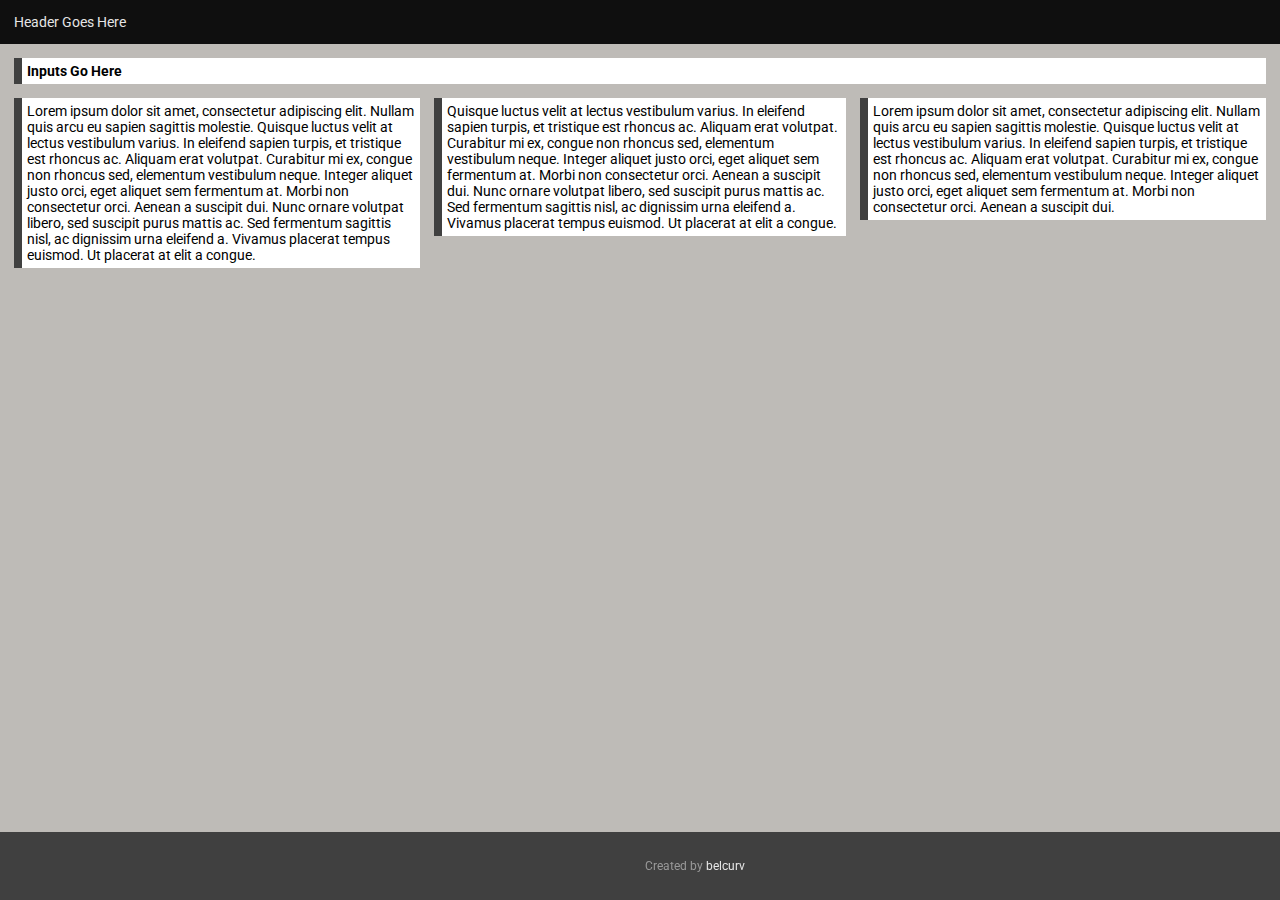
<file: test_1/index.html>
<!DOCTYPE html>
<html lang="en">
<head>
    <meta charset="UTF-8">
    <meta name="viewport"
          content="width=device-width, initial-scale=1, maximum-scale=1, user-scalable=no">
          
    <title>Flexbox Layout Tests</title>
    
    <link href="css/style.css" type="text/css" rel="stylesheet" />
</head>

<body>
    <header class="">Header Goes Here</header>
    
    <div id="main">
        <div class="" id="inputs"><h4 class="content-box">Inputs Go Here</h4></div>
       <div id="outputs">
           <div class="" id="goals">
               <p class="content-box">Lorem ipsum dolor sit amet, consectetur adipiscing elit. Nullam quis arcu eu sapien sagittis molestie. Quisque luctus velit at lectus vestibulum varius. In eleifend sapien turpis, et tristique est rhoncus ac. Aliquam erat volutpat. Curabitur mi ex, congue non rhoncus sed, elementum vestibulum neque. Integer aliquet justo orci, eget aliquet sem fermentum at. Morbi non consectetur orci. Aenean a suscipit dui. Nunc ornare volutpat libero, sed suscipit purus mattis ac. Sed fermentum sagittis nisl, ac dignissim urna eleifend a. Vivamus placerat tempus euismod. Ut placerat at elit a congue.</p>

           </div>
           <div class="" id="fv-calc">
               <p class="content-box">Quisque luctus velit at lectus vestibulum varius. In eleifend sapien turpis, et tristique est rhoncus ac. Aliquam erat volutpat. Curabitur mi ex, congue non rhoncus sed, elementum vestibulum neque. Integer aliquet justo orci, eget aliquet sem fermentum at. Morbi non consectetur orci. Aenean a suscipit dui. Nunc ornare volutpat libero, sed suscipit purus mattis ac. Sed fermentum sagittis nisl, ac dignissim urna eleifend a. Vivamus placerat tempus euismod. Ut placerat at elit a congue.</p>

           </div>
           <div class="" id="rate-calc">
               <p class="content-box">Lorem ipsum dolor sit amet, consectetur adipiscing elit. Nullam quis arcu eu sapien sagittis molestie. Quisque luctus velit at lectus vestibulum varius. In eleifend sapien turpis, et tristique est rhoncus ac. Aliquam erat volutpat. Curabitur mi ex, congue non rhoncus sed, elementum vestibulum neque. Integer aliquet justo orci, eget aliquet sem fermentum at. Morbi non consectetur orci. Aenean a suscipit dui.</p>

           </div>
       </div>
    </div>
    
    <footer class="footer">
        <iframe class="footer-social" src="https://ghbtns.com/github-btn.html?user=belcurv&amp;repo=flexbox-test&amp;type=watch&amp;count=true" allowtransparency="true" scrolling="0" width="106px" height="20px" frameborder="0"></iframe>
        <p class="footer-credit">Created by <a href="https://github.com/belcurv" target="_blank">belcurv</a></p>
        
    </footer>
    
</body>
</html>
</file>
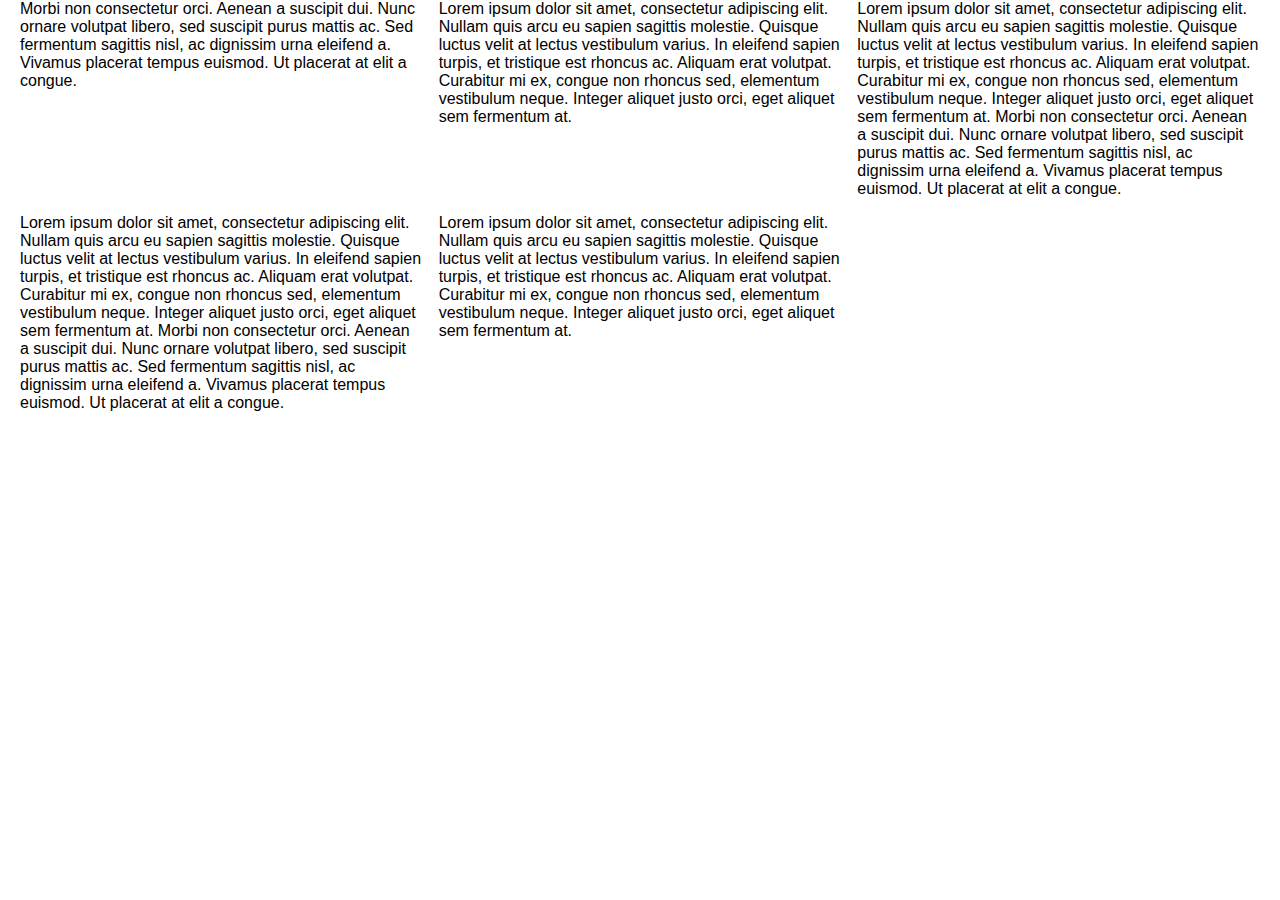
<file: test_3/index.html>
<!DOCTYPE html>
<html lang="en">
<head>
    <meta charset="UTF-8">
    <title>Flexbox Layout Test 3</title>
    <link href="css/style.css" type="text/css" rel="stylesheet" />
    <link href="css/flexbox-grid.css" type="text/css" rel="stylesheet" />
</head>
<body>
    
    <div class="Grid Grid--gutters large-Grid--1of3 med-Grid--1of2 small-Grid--full">
        <div class="Grid-cell">
            <p>Morbi non consectetur orci. Aenean a suscipit dui. Nunc ornare volutpat libero, sed suscipit purus mattis ac. Sed fermentum sagittis nisl, ac dignissim urna eleifend a. Vivamus placerat tempus euismod. Ut placerat at elit a congue.</p>
        </div>
        <div class="Grid-cell">
            <p>Lorem ipsum dolor sit amet, consectetur adipiscing elit. Nullam quis arcu eu sapien sagittis molestie. Quisque luctus velit at lectus vestibulum varius. In eleifend sapien turpis, et tristique est rhoncus ac. Aliquam erat volutpat. Curabitur mi ex, congue non rhoncus sed, elementum vestibulum neque. Integer aliquet justo orci, eget aliquet sem fermentum at. </p>
        </div>
        <div class="Grid-cell">
            <p>Lorem ipsum dolor sit amet, consectetur adipiscing elit. Nullam quis arcu eu sapien sagittis molestie. Quisque luctus velit at lectus vestibulum varius. In eleifend sapien turpis, et tristique est rhoncus ac. Aliquam erat volutpat. Curabitur mi ex, congue non rhoncus sed, elementum vestibulum neque. Integer aliquet justo orci, eget aliquet sem fermentum at. Morbi non consectetur orci. Aenean a suscipit dui. Nunc ornare volutpat libero, sed suscipit purus mattis ac. Sed fermentum sagittis nisl, ac dignissim urna eleifend a. Vivamus placerat tempus euismod. Ut placerat at elit a congue.</p>
        </div>
        <div class="Grid-cell">
            <p>Lorem ipsum dolor sit amet, consectetur adipiscing elit. Nullam quis arcu eu sapien sagittis molestie. Quisque luctus velit at lectus vestibulum varius. In eleifend sapien turpis, et tristique est rhoncus ac. Aliquam erat volutpat. Curabitur mi ex, congue non rhoncus sed, elementum vestibulum neque. Integer aliquet justo orci, eget aliquet sem fermentum at. Morbi non consectetur orci. Aenean a suscipit dui. Nunc ornare volutpat libero, sed suscipit purus mattis ac. Sed fermentum sagittis nisl, ac dignissim urna eleifend a. Vivamus placerat tempus euismod. Ut placerat at elit a congue.</p>
        </div>
        <div class="Grid-cell">
            <p>Lorem ipsum dolor sit amet, consectetur adipiscing elit. Nullam quis arcu eu sapien sagittis molestie. Quisque luctus velit at lectus vestibulum varius. In eleifend sapien turpis, et tristique est rhoncus ac. Aliquam erat volutpat. Curabitur mi ex, congue non rhoncus sed, elementum vestibulum neque. Integer aliquet justo orci, eget aliquet sem fermentum at. </p>
        </div>
    </div>
    
</body>
</html>
</file>
<file: test_1/css/style.css>
@import url(https://fonts.googleapis.com/css?family=Roboto:400,300,500);

html, body {
    height: 100%;
}

body {
    margin: 0px;
    padding: 0px;
    font-family: 'Roboto', 'Arial', sans-serif;
    font-size: 14px;
    background: #bebbb7;
    color: black;
    display: flex;
    flex-direction: column;
}

header, footer, #main, #inputs, #outputs, #goals, #fv-calc, #rate-calc {
    box-sizing: border-box;
}

.border {
    border: 1px dashed aqua;
}

.content-box {
    padding: 5px;
    background: #FFF;
    border-left: 8px solid #404040;
    margin: 1em 0 0 0;
}

header {
    flex: 0;
    padding: 1em;
    background: #0f0f0f;
    color: #e5e5e5;
}

#main {
    flex: 1 0 auto;
    display: flex;
    flex-direction: column;
}

#inputs {
    flex: 0;
    padding: 0 1em;
}

#outputs {
    flex: 1 100%;
    display: flex;
    flex-flow: row wrap;
}

#goals, #fv-calc, #rate-calc {
    flex: 0 0 100%;
    padding: 0 1em;
}

footer {
    flex: none;
    padding: 1.5rem;
    background: #404040;
    color: #999;
    font-size: 0.85em;
    text-align: center;
    margin-top: 1em;
}

.footer-credit {
    display: inline-block;
    margin: 0 2em;
    vertical-align: middle;
}

.footer-social {
    display: inline-block;
    vertical-align: middle;
}

footer a {
    color: #e5e5e5;
    text-decoration: none;
}

footer a:hover {
    text-decoration: underline;
}

/* Large Screens */
@media all and (min-width: 960px) {
    #goals, #fv-calc, #rate-calc {
        flex: 0 0 33.3333%;
    }
    
    #goals {
        padding: 0 0.5em 0 1em;
    }

    #fv-calc {
        padding: 0 0.5em 0;
    }

    #rate-calc {
        padding: 0 1em 0 0.5em;
    }
}
</file>
<file: test_3/css/flexbox-grid.css>
/* 
 * adapted from:
 * https://philipwalton.github.io/solved-by-flexbox/demos/grids/
*/

/* =============================== BASE GRID =============================== */

.Grid {
    display: flex;
    flex-wrap: wrap;
    list-style: none;
    margin: 0;
    padding: 0;
}

.Grid-cell {
    flex: 1 0 auto;
    box-sizing: border-box; /* width & height incl padding and border */
}


/* ========================= GRID STYLE MODIFIERS ========================== */

/* Gutters */
.Grid--gutters {
    margin: -1em 0 1em -1em;
}

.Grid--gutters > .Grid-cell {
    padding: 1em 0 0 1em;
}

.Grid--guttersLg {
    margin: -1.5em 0 1.5em -1.5em;
}

.Grid--guttersLg > .Grid-cell {
    padding: 1.5em 0 0 1.5em;
}

.Grid--guttersXl {
    margin: -2em 0 2em -2em;
}

.Grid--guttersXl > .Grid-cell {
    padding: 2em 0 0 2em;
}


/* Alignment per row */
.Grid--top {
    align-items: flex-start;
}

.Grid--bottom {
    align-items: flex-end;
}

.Grid--center {
    align-items: center;
}

.Grid--justifyCenter {
    justify-content: center;
}


/* alignment per cell */
.Grid-cell--top {
    align-self: flex-start;
}

.Grid-cell--bottom {
    align-self: flex-end;
}

.Grid-cell--center {
    align-self: center;
}

.Grid-cell--autoSize {
    flex: none;
}


/* ======================= GRID RESPONSIVE MODIFIERS ======================= */

/* Base classes for all media */
.Grid--fit > .Grid-cell {
    flex: 1;
}

.Grid--full > .Grid-cell {
    flex: 0 0 100%;
}

.Grid--1of2 > .Grid-cell {
    flex: 0 0 50%;
}

.Grid--1of3 > .Grid-cell {
    flex: 0 0 33.3333%;
}

.Grid--1of4 > .Grid-cell {
    flex: 0 0 25%;
}

/* Small screens */
@media (min-width: 384px) {
    .small-Grid--fit > .Grid-cell {
        flex: 1;
    }

    .small-Grid--full > .Grid-cell {
        flex: 0 0 100%;
    }

    .small-Grid--1of2 > .Grid-cell {
        flex: 0 0 50%;
    }

    .small-Grid--1of3 > .Grid-cell {
        flex: 0 0 33.3333%;
    }

    .small-Grid--1of4 > .Grid-cell {
        flex: 0 0 25%;
    }
}

/* Medium screens */
@media (min-width: 576px) {
    .med-Grid--fit > .Grid-cell {
        flex: 1;
    }

    .med-Grid--full > .Grid-cell {
        flex: 0 0 100%;
    }

    .med-Grid--1of2 > .Grid-cell {
        flex: 0 0 50%;
    }

    .med-Grid--1of3 > .Grid-cell {
        flex: 0 0 33.3333%;
    }

    .med-Grid--1of4 > .Grid-cell {
        flex: 0 0 25%;
    }
}

/* Large screens */
@media (min-width: 768px) {
    .large-Grid--fit > .Grid-cell {
        flex: 1;
    }

    .large-Grid--full > .Grid-cell {
        flex: 0 0 100%;
    }

    .large-Grid--1of2 > .Grid-cell {
        flex: 0 0 50%;
    }

    .large-Grid--1of3 > .Grid-cell {
        flex: 0 0 33.3333%;
    }

    .large-Grid--1of4 > .Grid-cell {
        flex: 0 0 25%;
    }
}
</file>
<file: test_3/css/style.css>
/* RESET */
html,body,div,span,applet,object,iframe,
h1,h2,h3,h4,h5,h6,p,blockquote,pre,
a,abbr,acronym,address,big,cite,code,
del,dfn,em,img,ins,kbd,q,s,samp,
small,strike,strong,sub,sup,tt,var,
b,u,i,center,
dl,dt,dd,ol,ul,li,
fieldset,form,label,legend,
table,caption,tbody,tfoot,thead,tr,th,td,
article,aside,canvas,details,figcaption,figure,
footer,header,hgroup,menu,nav,section,summary,
time,mark,audio,video{
    margin:0;
    padding:0;
    border:0;
    outline:0;
    font-size:100%;
    font:inherit;
    vertical-align:baseline;
}

@import url(https://fonts.googleapis.com/css?family=Roboto:400,300,500);


/* base styling */

body {
    margin: 0 auto;
    max-width: 1240px;
    font-family: 'Roboto', 'Arial', sans-serif;
    background: rgb(255, 255, 255);
}


/* custom styling */
</file>
